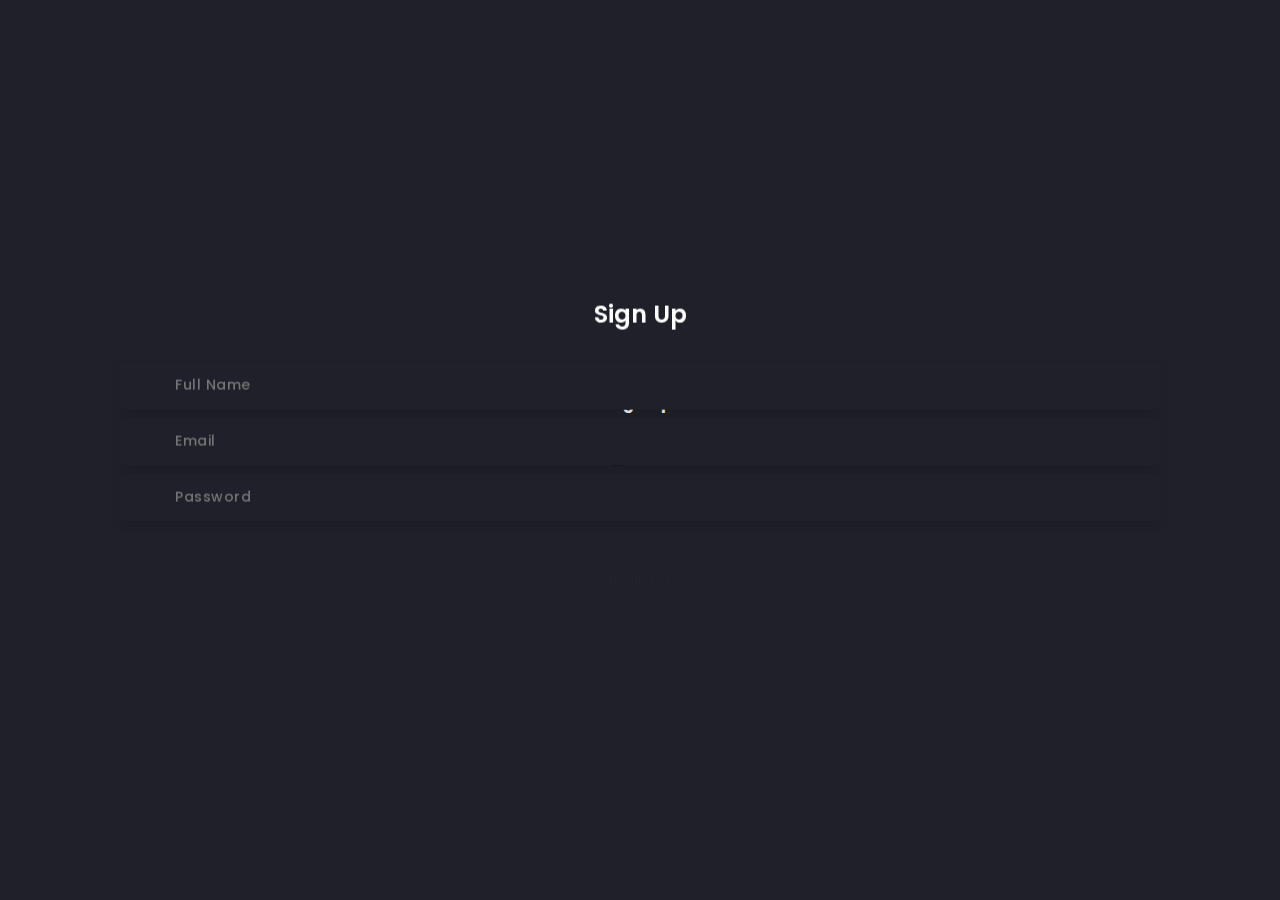
<file: index.html>
<!doctype html>
<html lang="hu">

<head>
	<title>LOGIN/REG</title>
	<meta charset="utf-8">
	<meta name="viewport" content="width=device-width, initial-scale=1, shrink-to-fit=no">
	<link rel="stylesheet" href="https://unicons.iconscout.com/release/v2.1.9/css/unicons.css">
	<link rel="stylesheet" href="https://cdnjs.cloudflare.com/ajax/libs/twitter-bootstrap/4.5.0/css/bootstrap.min.css">
	<link rel="stylesheet" href="style.css">
</head>

<body>

	<div class="section">
		<div class="container">
			<div class="row full-height justify-content-center">
				<div class="col-12 text-center align-self-center py-5">
					<div class="section pb-5 pt-5 pt-sm-2 text-center">
						<h6 class="mb-0 pb-3"><span>Sign Up</span></h6>
						<input class="checkbox" type="checkbox" id="reg-log" name="reg" />
						<label for="reg"></label>
						<div class="card-3d-wrap mx-auto"></div>
									<div class="center-wrap">
										<div class="section text-center">
											<h4 class="mb-3 pb-3">Sign Up</h4>
											<div class="form-group">
												<input type="text" class="form-style" placeholder="Full Name"
													id="name_reg">
												<i class="input-icon uil uil-user"></i>
											</div>
											<div class="form-group mt-2">
												<input type="email" class="form-style" placeholder="Email"
													id="mail_reg">
												<i class="input-icon uil uil-at"></i>
											</div>
											<div class="form-group mt-2">
												<input type="password" class="form-style" placeholder="Password"
													id="pass_reg">
												<i class="input-icon uil uil-lock-alt"></i>
											</div>
											<div class="form-group mt-2">
												<p id="hiba_reg"></p>
											</div>
											<a href="#" class="btn mt-4" onclick="reg()">Register</a>
										</div>
							        </div>
					</div>
				</div>
			</div>
		</div>
	</div>

	<script>
		function reg() {
			localStorage.setItem("mail", mail_reg.value)
			localStorage.setItem("pass", pass_reg.value)
			localStorage.setItem("name", name_reg.value)
			localStorage.setItem("phone", phone_reg.value)
			if (mail_reg.value != "" && pass_reg.value != "") {
				window.open('https://sandorpeteer.github.io/9E_2023_BUFE_SHOP', '_self');
			}
			else {
				document.getElementById('hiba_reg').innerHTML = "HIBA"
			}
		

		
	</script>

</body>

</html>
</file>
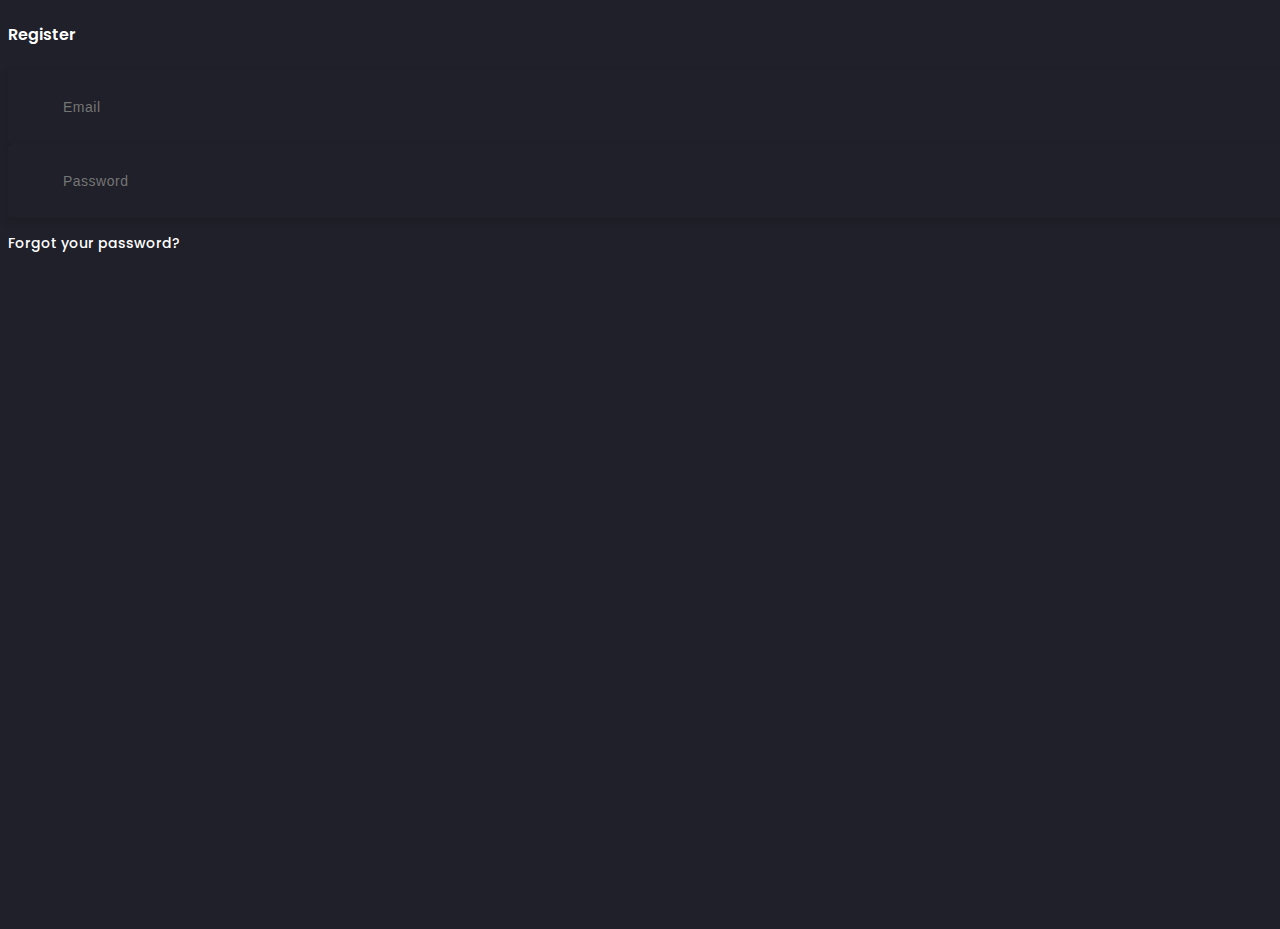
<file: regist.html>
<!DOCTYPE html>
<html lang="en">
<head>
    <meta charset="UTF-8">
    <meta http-equiv="X-UA-Compatible" content="IE=edge">
    <meta name="viewport" content="width=device-width, initial-scale=1.0">
    <title>Document</title>
    <link rel="stylesheet" href="style.css">
</head>
<body>
    <div class="section">
		<div class="container">
			<div class="row full-height justify-content-center">
				<div class="col-12 text-center align-self-center py-5">
					<div class="section pb-5 pt-5 pt-sm-2 text-center">
                        <h4 class="mb-4 pb-3">Register</h4>
                        <div class="form-group">
                            <input type="email" class="form-style" placeholder="Email" id="mail">
                            <i class="input-icon uil uil-at"></i>
                        </div>
                        <div class="form-group mt-2">
                            <input type="password" class="form-style" placeholder="Password"
                                id="pass">
                            <i class="input-icon uil uil-lock-alt"></i>
                        </div>
                        <div class="form-group mt-2">
                            <p id="hiba_log"></p>
                        </div>
                        <p class="mb-0 mt-4 text-center"><a
                                class="link">Forgot your password?</a></p>
                    </div>
                </div>
            </div>




</body>
</html>
</file>
<file: style.css>
@import url('https://fonts.googleapis.com/css?family=Poppins:400,500,600,700,800,900');
body{
	font-family: 'Poppins', sans-serif;
	font-weight: 300;
	line-height: 1.7;
	color: white;
	background-color: #1f2029;
}
a:hover {
	text-decoration: none;
}
.link {
  color: white;
}
.link:hover {
  color: white;
}
p {
  font-weight: 500;
  font-size: 14px;
}
h4 {
  font-weight: 600;
}
h6 span{
  padding: 0 20px;
  font-weight: 700;
}
.section{
  position: relative;
  width: 100%;
  display: block;
}
.full-height{
  min-height: 100vh;
}
[type="checkbox"]:checked,
[type="checkbox"]:not(:checked){
display: none;
}
.checkbox:checked + label,
.checkbox:not(:checked) + label{
  position: relative;
  display: block;
  text-align: center;
  width: 60px;
  height: 16px;
  border-radius: 8px;
  padding: 0;
  margin: 10px auto;
  cursor: pointer;
  background-color:white;
}
.checkbox:checked + label:before,
.checkbox:not(:checked) + label:before{
  position: absolute;
  display: block;
  width: 36px;
  height: 36px;
  border-radius: 50%;
  color: white;
  background-color: #020305;
  font-family: 'unicons';
  content: '\eb4f';
  z-index: 20;
  top: -10px;
  left: -10px;
  line-height: 36px;
  text-align: center;
  font-size: 24px;
  transition: all 0.5s ease;
}
.checkbox:checked + label:before {
  transform: translateX(44px) rotate(-270deg);
}


.card-front, {
  width: 100%;
  height: 100%;
  background-color: #2b2e38;
  position: absolute;
  border-radius: 6px;
  -webkit-transform-style: preserve-3d;

}

.center-wrap{
  position: absolute;
  width: 100%;
  padding: 0 35px;
  top: 50%;
  left: 0;
  transform: translate3d(0, -50%, 35px) perspective(100px);
  z-index: 20;
  display: block;
}
.form-group{ 
  position: relative;
  display: block;
    margin: 0;
    padding: 0;
}
.form-style {
  padding: 13px 20px;
  padding-left: 55px;
  height: 48px;
  width: 100%;
  font-weight: 500;
  border-radius: 4px;
  font-size: 14px;
  line-height: 22px;
  letter-spacing: 0.5px;
  outline: none;
  color: white;
  background-color: #1f2029;
  border: none;
  -webkit-transition: all 200ms linear;
  transition: all 200ms linear;
  box-shadow: 0 4px 8px 0 rgba(21,21,21,.2);
}
.form-style:focus,
.form-style:active {
  border: none;
  outline: none;
  box-shadow: 0 4px 8px 0 rgba(21,21,21,.2);
}
.input-icon {
  position: absolute;
  top: 0;
  left: 18px;
  height: 48px;
  font-size: 24px;
  line-height: 48px;
  text-align: left;
  -webkit-transition: all 200ms linear;
   transition: all 200ms linear;
}
</file>
